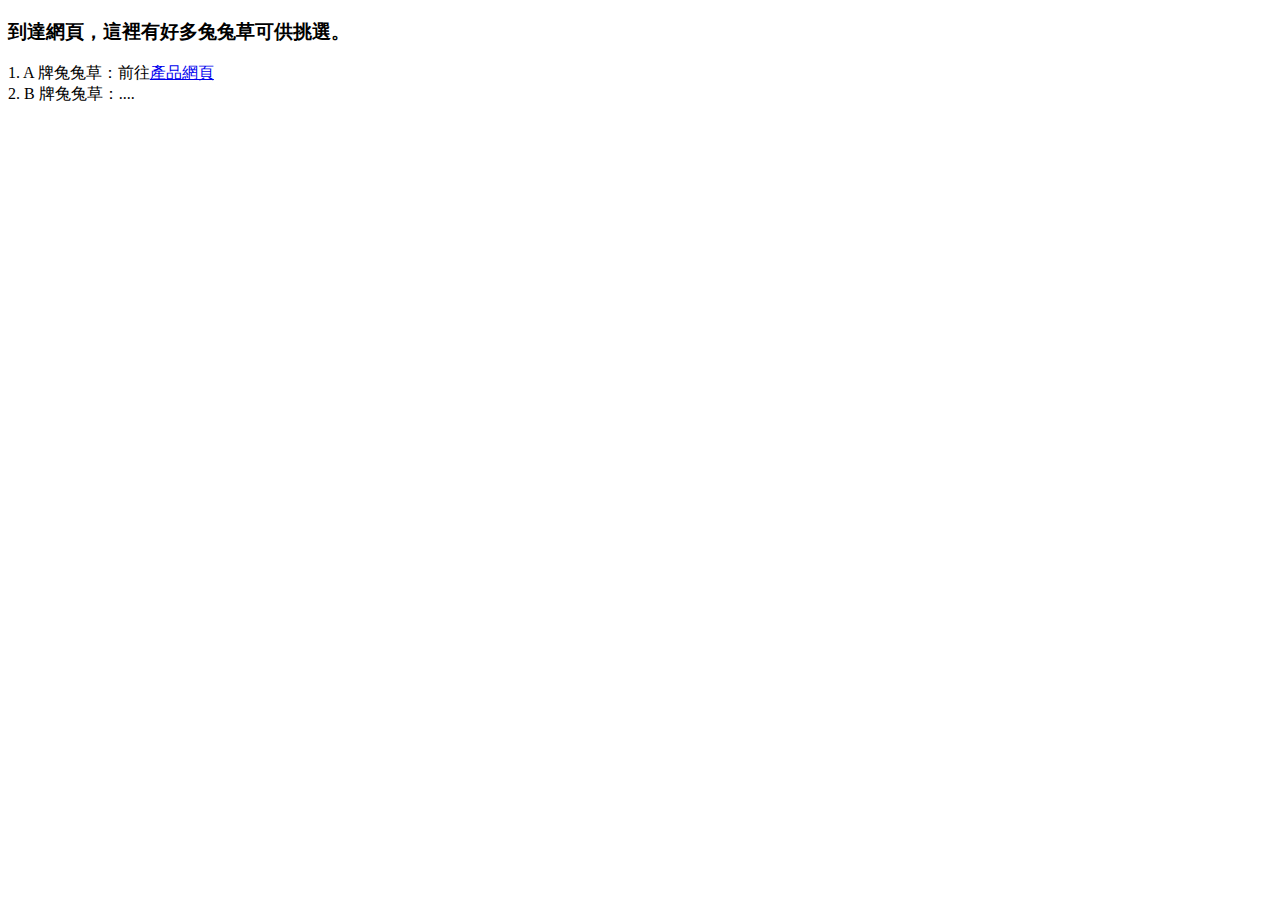
<file: landing-page.html>
<!DOCTYPE html>
<html>
<head>
<meta http-equiv="Content-Type" content="text/html; charset=utf-8" />
<meta name="viewport" content="width=device-width, initial-scale=1, maximum-scale=1" />
<title>Landing Page - GA 電子商務範例</title>
<!-- 以下是 GA 追蹤碼的基本安裝 -->
<script async src="https://www.googletagmanager.com/gtag/js?id=UA-138686659-1"></script>
<script>
window.dataLayer = window.dataLayer || [];
function gtag(){dataLayer.push(arguments)};
gtag("js", new Date());

gtag("config", "追蹤編號");
// 以下和電子商務有關的追蹤程式
// 追蹤：【兔兔草】產品展示次數
gtag("event", "view_item_list", {
	"items":[
		{
			"id": "產品編號 9487", // 產品編號
			"name": "兔兔草", // 產品名稱
			// 以上為必填，以下選填
			"brand": "A 牌", // 產品品牌
			"category": "寵物飼料", // 產品分類
			"variant": "2 公斤裝" // 產品選項
		}
	]
});
</script>
</head>
<body>
	<h3>到達網頁，這裡有好多兔兔草可供挑選。</h3>
	1. A 牌兔兔草：前往<a href="product-page.html">產品網頁</a><br/>
	2. B 牌兔兔草：....
</body>
</html>
</file>
